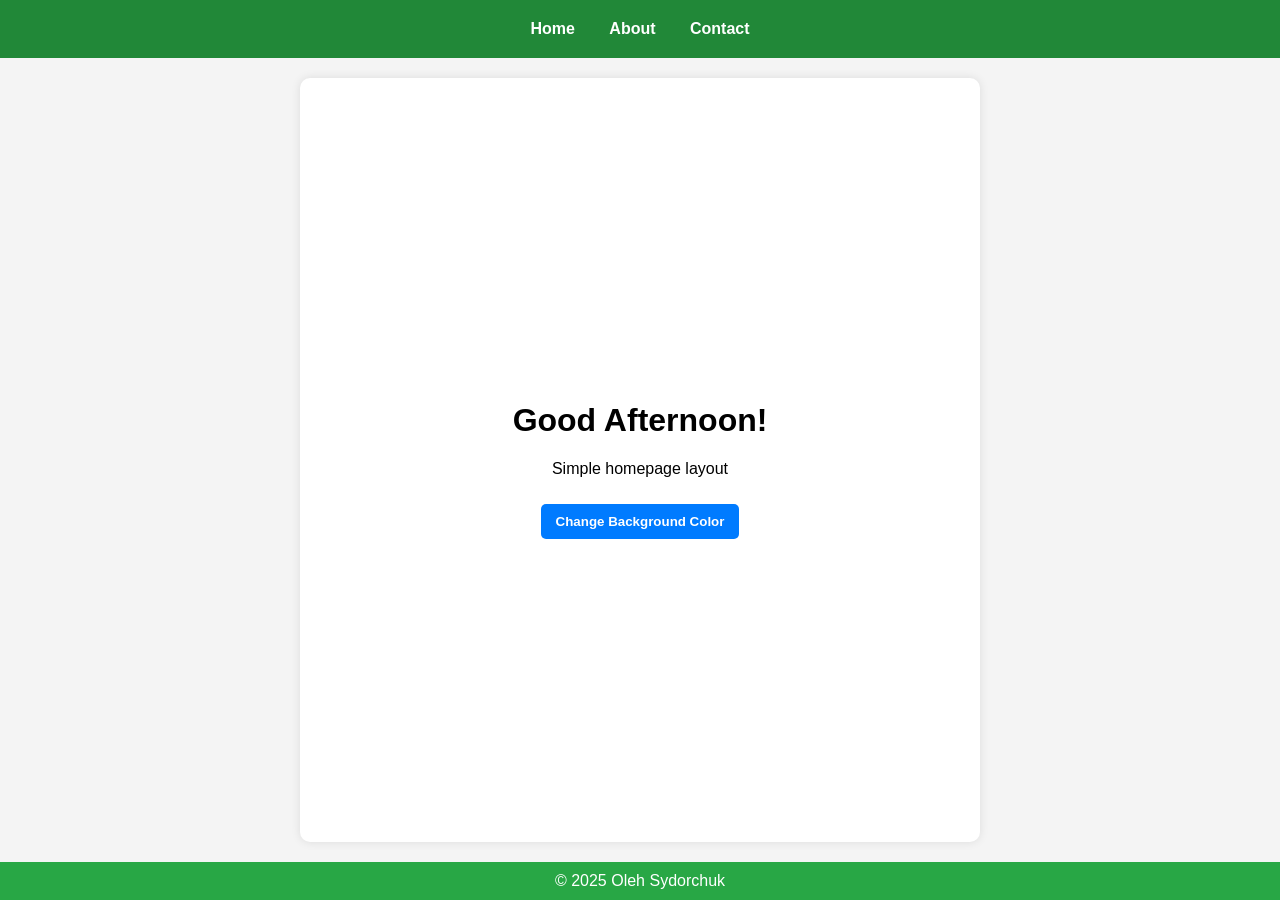
<file: index.html>
<!DOCTYPE html>
<html lang="en">
<head>
    <meta charset="UTF-8">
    <meta name="viewport" content="width=device-width, initial-scale=1.0">
    <title>Simple Homepage</title>
    <style>
      
        html, body {
            height: 100%;
            margin: 0;
            padding: 0;
            display: flex;
            flex-direction: column;
        }
        body {
            font-family: Arial, sans-serif;
            background-color: #f4f4f4;
            text-align: center;        
        }

        .container {
            width:50%;
            margin: auto;
            padding:20px;
            margin-top: 20px;
            margin-bottom: 20px;
            background: white;
            border-radius: 10px;
            box-shadow: 0px 0px 10px rgba(0, 0, 0, 0.1);
            flex: 1; /* Makes the main content take up remaining space */
            display: flex;
            flex-direction: column;
            justify-content: center; /* Centers content vertically */
        }

        header {
            background-color: #28a745;
            color: white;
            padding: 15px;
            font-size: 24px;
            font-weight: bold;
        }

        nav {
            background: #218838;
            padding: 20px;
        }

        nav a {
            color: white;
            text-decoration: none;
            margin: 0 15px;
            font-weight: bold;
        }

        main {
            padding: 20px;
        }

        footer {
            background: #28a745;
            color: white;
            padding: 10px;
            margin-top: auto;
        }

        button {
            padding: 10px 15px;
            border: none;
            background-color: #007bff;
            color: white;
            cursor: pointer;
            border-radius: 5px;
            font-weight: bold;
            margin-top: 10px;
        }

        button:hover {
            background-color: #0056b3;
        }
     
    </style>
</head>
<body onload="setGreeting()">
  
    <nav>
        <a href="#">Home</a>
        <a href="#">About</a>
        <a href="#">Contact</a>
    </nav>
    
    <div class="container">
        <main class="main-css">
            <h1 id="greeting">Welcome!</h1>
            <p>Simple homepage layout</p>
            <button onclick="changeBackground()">Change Background Color</button>
        </main>
    </div>
    
    <footer>
        &copy; 2025 Oleh Sydorchuk
    </footer>

    <script>
        function changeBackground() {
            const colors = `#${Math.floor(Math.random() * 16777215).toString(16)}`
            document.body.style.backgroundColor = colors;
        }

        function setGreeting() {
            let greeting = document.getElementById("greeting");
            let hour = new Date().getHours();
            if (hour < 12) {
                greeting.innerText = "Good Morning!";
            } else if (hour < 18) {
                greeting.innerText = "Good Afternoon!";
            } else {
                greeting.innerText = "Good Evening!";
            }
        }
    </script>

</body>
</html>
</file>
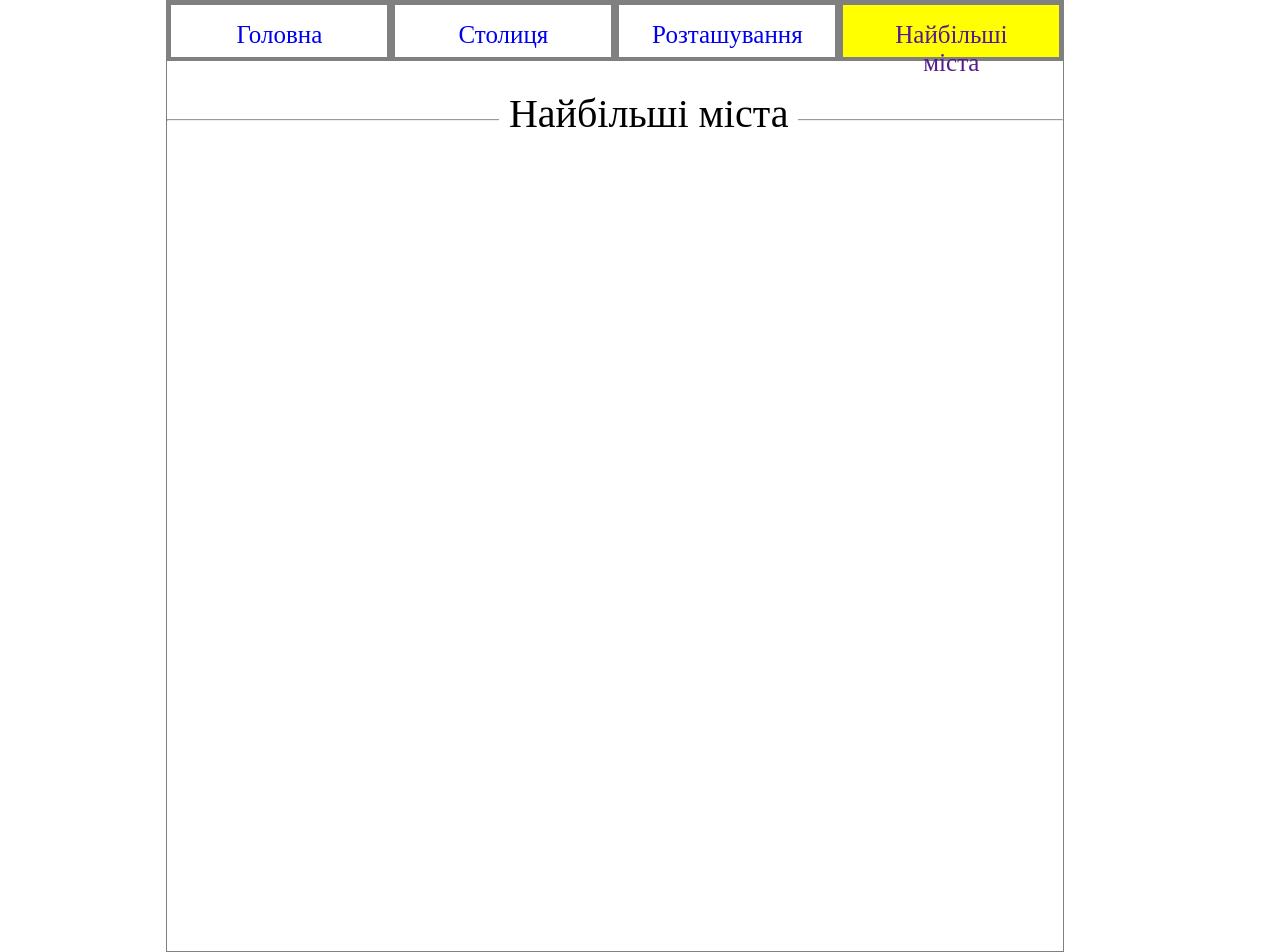
<file: America3/ua/biggest/biggest.html>
<!DOCTYPE html>
<html>
<head>
	<link rel="stylesheet" type="text/css" href="biggests.css">
	<title></title>
</head>
<body>
	<main>
		<header>
			
				<a href="../index.html" class="dh1">Головна</a>
			
			
				<a href="../capital/capital.html" class="dh1">Столиця</a>
			
			
				<a href="../geographic/geographic.html" class="dh1">Розташування</a>
		
			
				<a href="" class="dh12">Найбільші     міста</a>
			
		</header>
<div class="container">
    <hr/>
    <div class="text1">Найбільші міста</div>
  
</div>
	</div>
	<iframe width="1100" height="800" src="https://www.youtube.com/embed/FRNqisTxRrs" frameborder="0" allow="accelerometer; autoplay; clipboard-write; encrypted-media; gyroscope; picture-in-picture" allowfullscreen></iframe>
	</main>
</body>
</html>
</file>
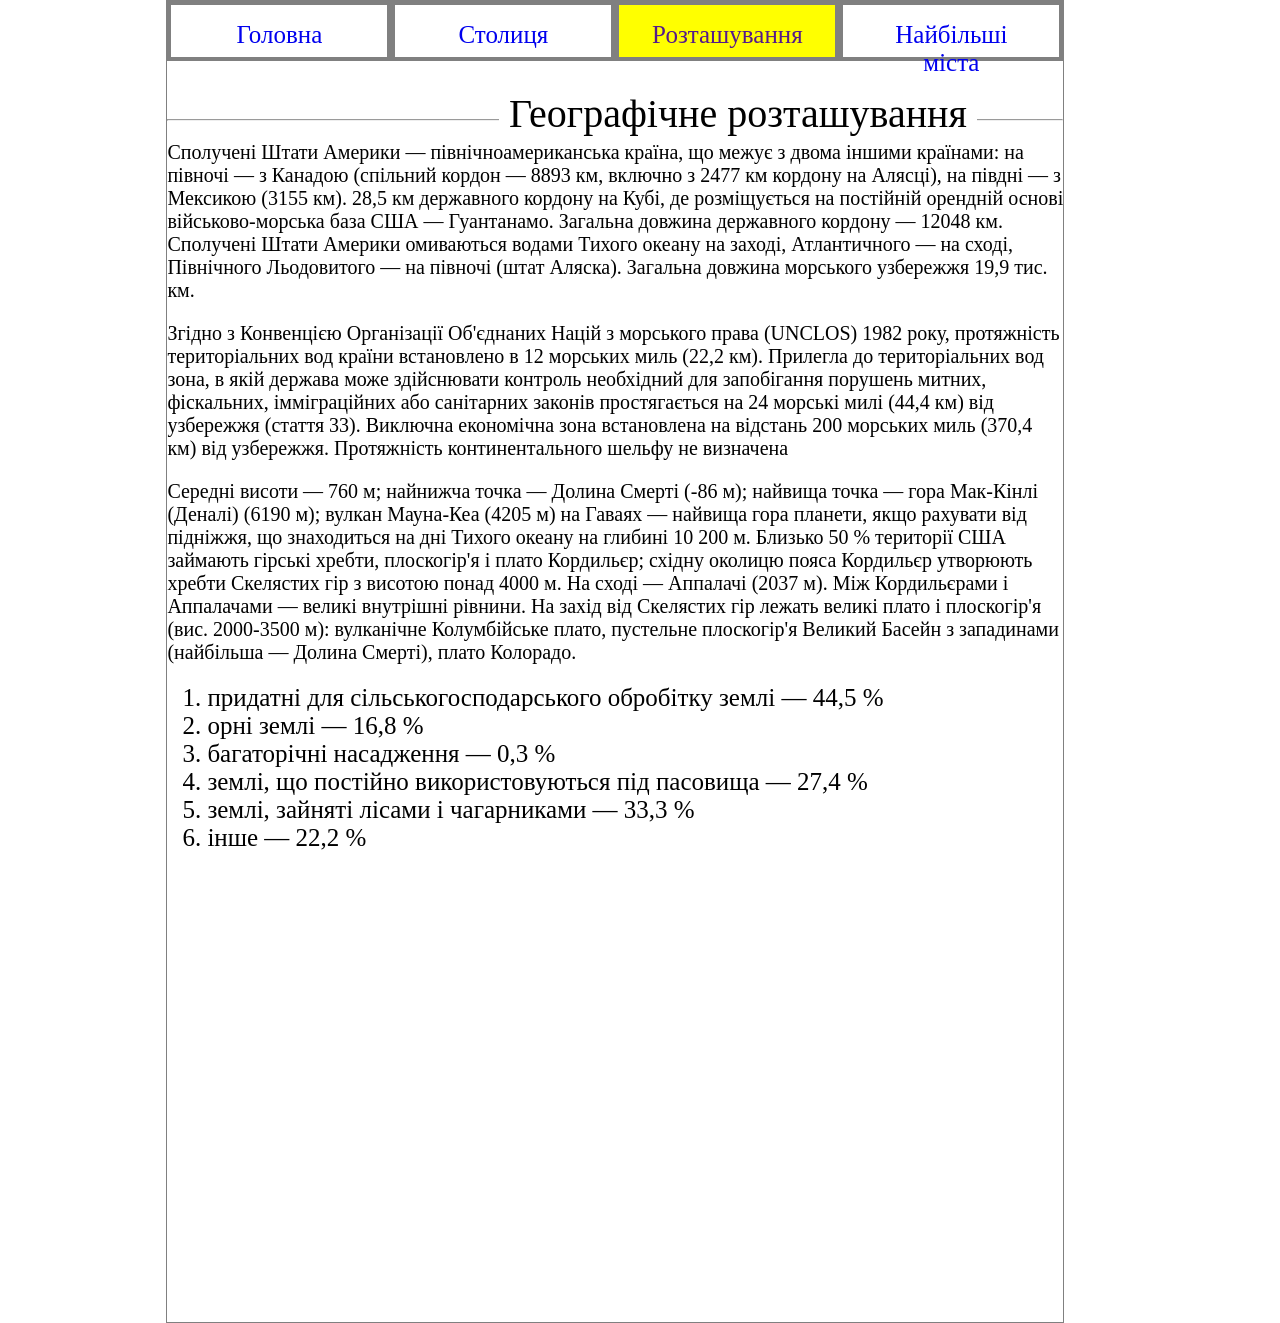
<file: America3/ua/geographic/geographic.html>
<!DOCTYPE html>
<html>
<head>
	<link rel="stylesheet" type="text/css" href="geographics.css">
	<title></title>
</head>
<body>
	<main>
		<header>
			
				<a href="../index.html" class="dh1">Головна</a>
			
			
				<a href="../capital/capital.html" class="dh1">Столиця</a>
			
			
				<a href="" class="dh12">Розташування</a>
		
			
				<a href="../biggest/biggest.html" class="dh1">Найбільші     міста</a>
			
		</header>
<div class="container">
    <hr/>
    <div class="text1">Географічне розташування</div>
  
</div>
	<div>
		<p>Сполучені Штати Америки — північноамериканська країна, що межує з двома іншими країнами: на півночі — з Канадою (спільний кордон — 8893 км, включно з 2477 км кордону на Алясці), на півдні — з Мексикою (3155 км). 28,5 км державного кордону на Кубі, де розміщується на постійній орендній основі військово-морська база США — Гуантанамо. Загальна довжина державного кордону — 12048 км. Сполучені Штати Америки омиваються водами Тихого океану на заході, Атлантичного — на сході, Північного Льодовитого — на півночі (штат Аляска). Загальна довжина морського узбережжя 19,9 тис. км.</p>

<p>Згідно з Конвенцією Організації Об'єднаних Націй з морського права (UNCLOS) 1982 року, протяжність територіальних вод країни встановлено в 12 морських миль (22,2 км). Прилегла до територіальних вод зона, в якій держава може здійснювати контроль необхідний для запобігання порушень митних, фіскальних, імміграційних або санітарних законів простягається на 24 морські милі (44,4 км) від узбережжя (стаття 33). Виключна економічна зона встановлена на відстань 200 морських миль (370,4 км) від узбережжя. Протяжність континентального шельфу не визначена</p>
<p>Середні висоти — 760 м; найнижча точка — Долина Смерті (-86 м); найвища точка — гора Мак-Кінлі (Деналі) (6190 м); вулкан Мауна-Кеа (4205 м) на Гаваях — найвища гора планети, якщо рахувати від підніжжя, що знаходиться на дні Тихого океану на глибині 10 200 м. Близько 50 % території США займають гірські хребти, плоскогір'я і плато Кордильєр; східну околицю пояса Кордильєр утворюють хребти Скелястих гір з висотою понад 4000 м. На сході — Аппалачі (2037 м). Між Кордильєрами і Аппалачами — великі внутрішні рівнини. На захід від Скелястих гір лежать великі плато і плоскогір'я (вис. 2000-3500 м): вулканічне Колумбійське плато, пустельне плоскогір'я Великий Басейн з западинами (найбільша — Долина Смерті), плато Колорадо.</p>
<ol>
	<li>придатні для сільськогосподарського обробітку землі — 44,5 %</li>
	<li>орні землі — 16,8 %</li>
	<li>багаторічні насадження — 0,3 %</li>
	<li>землі, що постійно використовуються під пасовища — 27,4 %</li>
<li>землі, зайняті лісами і чагарниками — 33,3 %</li>
	<li>інше — 22,2 %</li>

</ol>
	</div>
	<iframe src="https://www.google.com/maps/embed?pb=!1m18!1m12!1m3!1d13396345.685336098!2d-114.24353071367793!3d34.94176289371033!2m3!1f0!2f0!3f0!3m2!1i1024!2i768!4f13.1!3m3!1m2!1s0x54eab584e432360b%3A0x1c3bb99243deb742!2z0KHQv9C-0LvRg9GH0LXQvdGWINCo0YLQsNGC0Lgg0JDQvNC10YDQuNC60Lg!5e0!3m2!1suk!2sua!4v1610488651148!5m2!1suk!2sua" width="600" height="450" frameborder="0" style="border:0;" allowfullscreen="" aria-hidden="false" tabindex="0"></iframe>
	</main>
</body>
</html>
</file>
<file: America3/ua/biggest/biggests.css>
body{
	background-image: url(https://upload.wikimedia.org/wikipedia/en/thumb/a/a4/Flag_of_the_United_States.svg/1200px-Flag_of_the_United_States.svg.png);
	margin: 0;
	padding: 0;
	height: 100%
}
main{
	background-color: white;
	width: 70%;
	height: 100%;
	margin-left: 13%;
	border:1px solid grey;

}
header{
	display: flex;
	flex-direction: row;
	justify-content: space-between;
}
header a{
	text-decoration: none;
	font-size: 25px;
	
}
.dh1{
	height: 20px;
	width: 20%;
	border:4px solid grey;
	text-align: center;
	padding: 1rem 1.5rem;
} 
.dh12{
	background-color: yellow;
	height: 20px;
	width: 20%;
	border:4px solid grey;
	text-align: center;
	padding: 1rem 1.5rem;
} 
.container {
    position: relative;
    padding-top: 50px;
}
.text1 {
	font-size: 40px;
    position: absolute;
    left: 37%;
    top: 29px;
    background: #fff;
    padding: 0 10px;
}
iframe{
	padding: 1%;

}
</file>
<file: America3/ua/geographic/geographics.css>
body{
	background-image: url(https://upload.wikimedia.org/wikipedia/en/thumb/a/a4/Flag_of_the_United_States.svg/1200px-Flag_of_the_United_States.svg.png);
	margin: 0;
	padding: 0;
	height: 100%
}
main{
	background-color: white;
	width: 70%;
	height: 100%;
	margin-left: 13%;
	border:1px solid grey;

}
header{
	display: flex;
	flex-direction: row;
	justify-content: space-between;
}
header a{
	text-decoration: none;
	font-size: 25px;
	
}
.dh1{
	height: 20px;
	width: 20%;
	border:4px solid grey;
	text-align: center;
	padding: 1rem 1.5rem;
} 
.dh12{
	background-color: yellow;
	height: 20px;
	width: 20%;
	border:4px solid grey;
	text-align: center;
	padding: 1rem 1.5rem;
} 
.container {
    position: relative;
    padding-top: 50px;
}
.text1 {
	font-size: 40px;
    position: absolute;
    left: 37%;
    top: 29px;
    background: #fff;
    padding: 0 10px;
}

p{
	font-size: 20px;
	font-family: Palatino, URW Palladio L, serif;

}
li{
	font-size: 25px;
}
iframe{
	margin-left: 30%;
}
</file>
